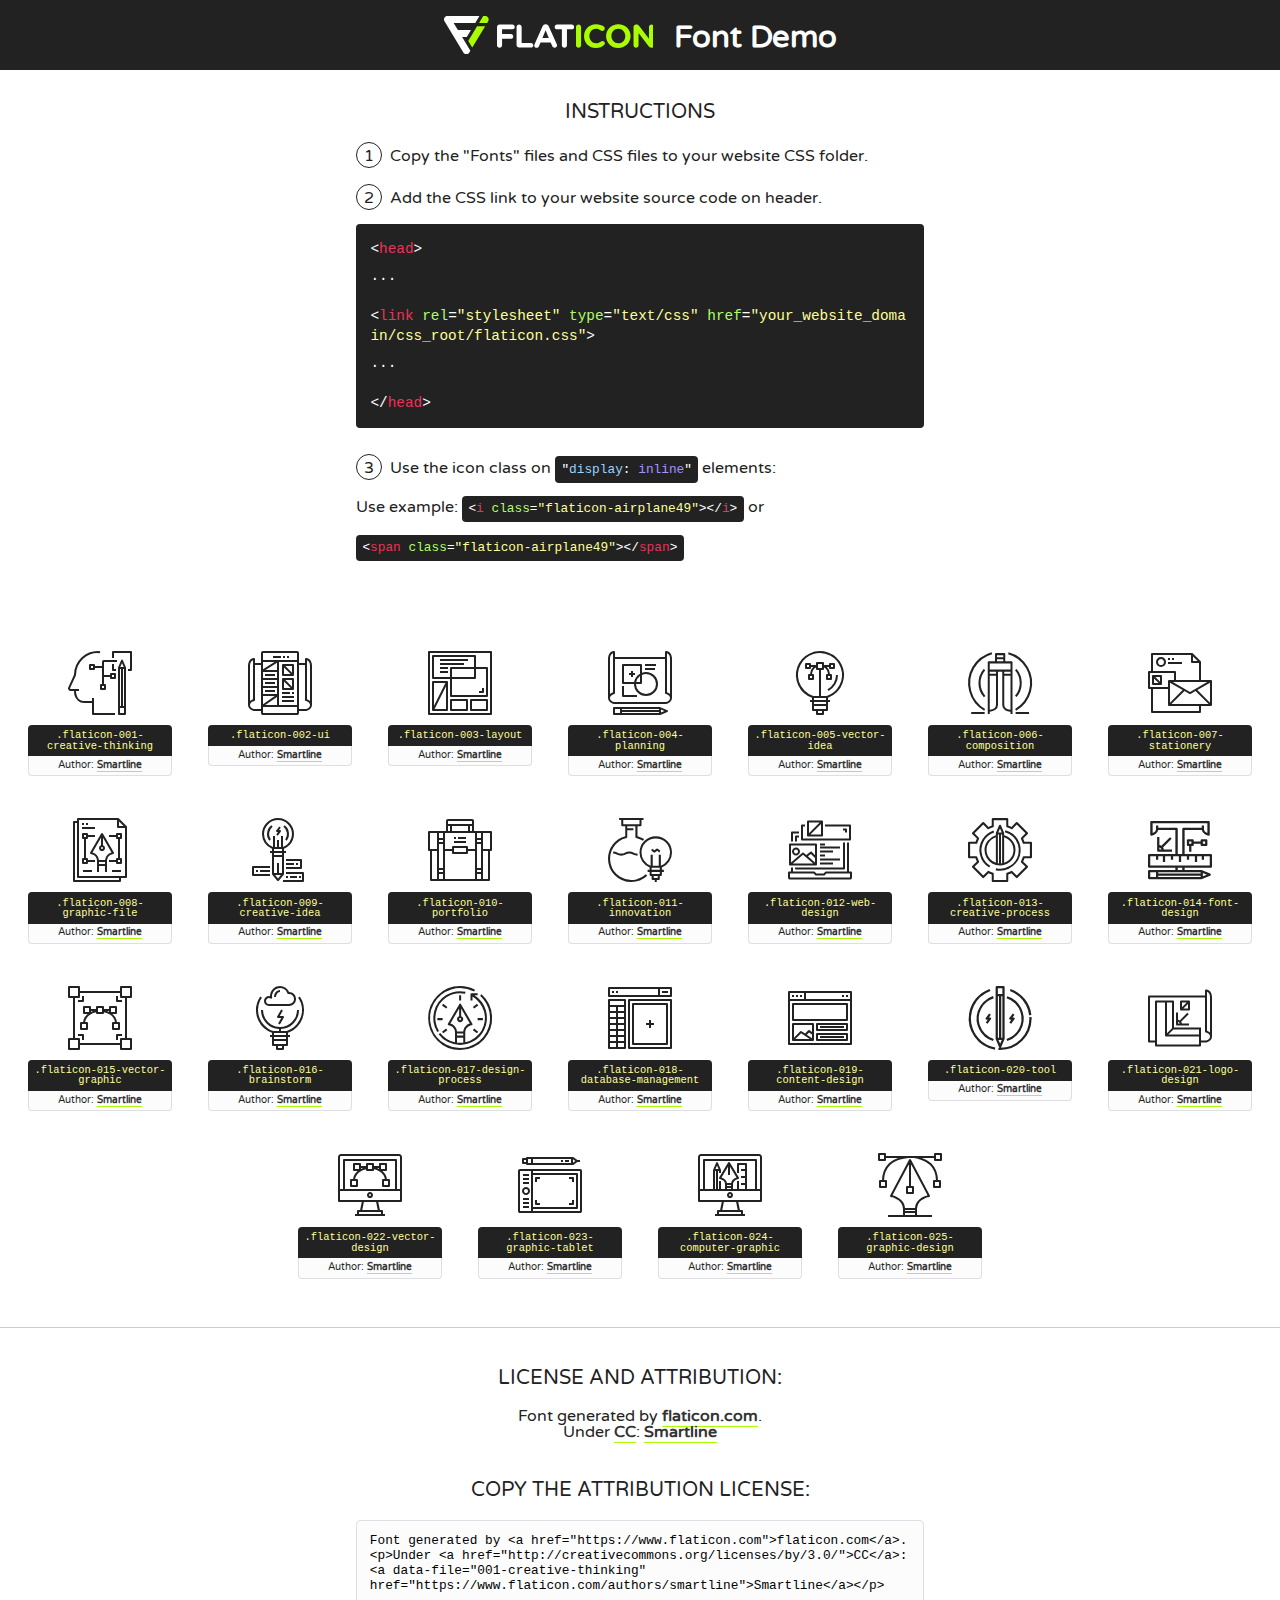
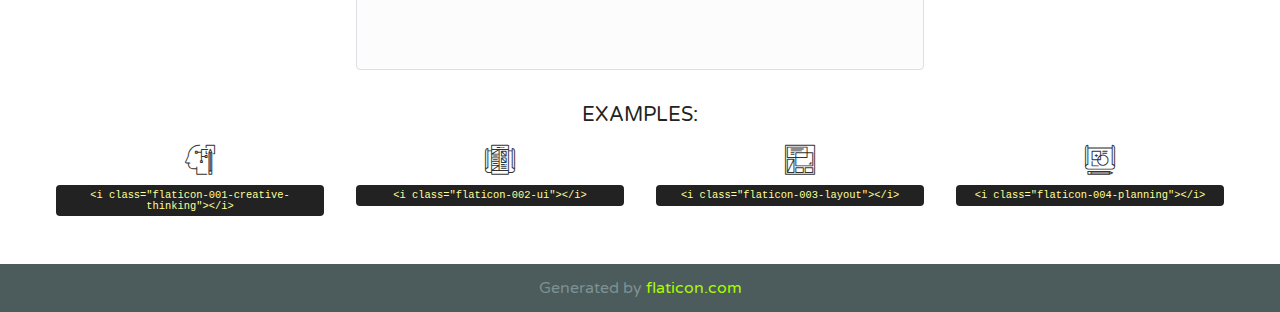
<file: icon-fonts/flaticon/flaticon.html>
<!DOCTYPE html>
<!--
  Flaticon icon font: Flaticon
  Creation date: 06/03/2018 08:38
-->
<html>
<!DOCTYPE html>
<html>

<head>
    <title>Flaticon WebFont</title>
    <link href="http://fonts.googleapis.com/css?family=Varela+Round" rel="stylesheet" type="text/css" />
    <link rel="stylesheet" type="text/css" href="flaticon.css">
    <meta charset="UTF-8">
    <style>
    html, body, div, span, applet, object, iframe,
    h1, h2, h3, h4, h5, h6, p, blockquote, pre,
    a, abbr, acronym, address, big, cite, code,
    del, dfn, em, img, ins, kbd, q, s, samp,
    small, strike, strong, sub, sup, tt, var,
    b, u, i, center,
    dl, dt, dd, ol, ul, li,
    fieldset, form, label, legend,
    table, caption, tbody, tfoot, thead, tr, th, td,
    article, aside, canvas, details, embed, 
    figure, figcaption, footer, header, hgroup, 
    menu, nav, output, ruby, section, summary,
    time, mark, audio, video {
        margin: 0;
        padding: 0;
        border: 0;
        font-size: 100%;
        font: inherit;
        vertical-align: baseline;
    }
    /* HTML5 display-role reset for older browsers */
    article, aside, details, figcaption, figure, 
    footer, header, hgroup, menu, nav, section {
        display: block;
    }
    body {
        line-height: 1;
    }
    ol, ul {
        list-style: none;
    }
    blockquote, q {
        quotes: none;
    }
    blockquote:before, blockquote:after,
    q:before, q:after {
        content: '';
        content: none;
    }
    table {
        border-collapse: collapse;
        border-spacing: 0;
    }
    body {
        font-family: 'Varela Round', Helvetica, Arial, sans-serif;
        font-size: 16px;
        color: #222;
    }
    a {
        color: #333;
        border-bottom: 1px solid #a9fd00;
        font-weight: bold;
        text-decoration: none;
    }
    * {
        -moz-box-sizing: border-box;
        -webkit-box-sizing: border-box;
        box-sizing: border-box;
        margin: 0;
        padding: 0;
    }
    [class^="flaticon-"]:before, [class*=" flaticon-"]:before, [class^="flaticon-"]:after, [class*=" flaticon-"]:after {
        font-family: Flaticon;
        font-size: 30px;
        font-style: normal;
        margin-left: 20px;
        color: #333;
    }
    .wrapper {
        max-width: 600px;
        margin: auto;
        padding: 0 1em;
    }
    .title {
        font-size: 1.25em;
        text-align: center;
        margin-bottom: 1em;
        text-transform: uppercase;
    }
    header {
        text-align: center;
        background-color: #222;
        color: #fff;
        padding: 1em;
    }
    header .logo {
        width: 210px;
        height: 38px;
        display: inline-block;
        vertical-align: middle;
        margin-right: 1em;
        border: none;
    }
    header strong {
        font-size: 1.95em;
        font-weight: bold;
        vertical-align: middle;
        margin-top: 5px;
        display: inline-block;
    }
    .demo {
        margin: 2em auto;
        line-height: 1.25em;
    }
    .demo ul li {
        margin-bottom: 1em;
    }
    .demo ul li .num {
        color: #222;
        border-radius: 20px;
        display: inline-block;
        width: 26px;
        padding: 3px;
        height: 26px;
        text-align: center;
        margin-right: 0.5em;
        border: 1px solid #222;
    }
    .demo ul li code {
        background-color: #222;
        border-radius: 4px;
        padding: 0.25em 0.5em;
        display: inline-block;
        color: #fff;
        font-family: Consolas,Monaco,Lucida Console,Liberation Mono,DejaVu Sans Mono,Bitstream Vera Sans Mono,Courier New, monospace;
        font-weight: lighter;
        margin-top: 1em;
        font-size: 0.8em;
        word-break: break-all;
    }
    .demo ul li code.big {
        padding: 1em;
        font-size: 0.9em;
    }
    .demo ul li code .red {
        color: #EF3159;
    }
    .demo ul li code .green {
        color: #ACFF65;
    }
    .demo ul li code .yellow {
        color: #FFFF99;
    }
    .demo ul li code .blue {
        color: #99D3FF;
    }
    .demo ul li code .purple {
        color: #A295FF;
    }
    .demo ul li code .dots {
        margin-top: 0.5em;
        display: block;
    }
    #glyphs {
        border-bottom: 1px solid #ccc;
        padding: 2em 0;
        text-align: center;
    }
    .glyph {
        display: inline-block;
        width: 9em;
        margin: 1em;
        text-align: center;
        vertical-align: top;
        background: #FFF;
    }
    .glyph .glyph-icon {
        padding: 10px;
        display: block;
        font-family:"Flaticon";
        font-size: 64px;
        line-height: 1;
    }
    .glyph .glyph-icon:before {
        font-size: 64px;
        color: #222;
        margin-left: 0;
    }
    .class-name {
        font-size: 0.65em;
        background-color: #222;
        color: #fff;
        border-radius: 4px 4px 0 0;
        padding: 0.5em;
        color: #FFFF99;
        font-family: Consolas,Monaco,Lucida Console,Liberation Mono,DejaVu Sans Mono,Bitstream Vera Sans Mono,Courier New, monospace;
    }
    .author-name {
        font-size: 0.6em;
        background-color: #fcfcfd;
        border: 1px solid #DEDEE4;
        border-top: 0;
        border-radius: 0 0 4px 4px;
        padding: 0.5em;
    }
    .class-name:last-child {
        font-size: 10px;
        color:#888;
    }
    .class-name:last-child a {
        font-size: 10px;
        color:#555;
    }
    .class-name:last-child a:hover {
        color:#a9fd00;
    }
    .glyph > input {
        display: block;
        width: 100px;
        margin: 5px auto;
        text-align: center;
        font-size: 12px;
        cursor: text;
    }
    .glyph > input.icon-input {
        font-family:"Flaticon";
        font-size: 16px;
        margin-bottom: 10px;
    }
    .attribution .title {
        margin-top: 2em;
    }
    .attribution textarea {
        background-color: #fcfcfd;
        padding: 1em;
        border: none;
        box-shadow: none;
        border: 1px solid #DEDEE4;
        border-radius: 4px;
        resize: none;
        width: 100%;
        height: 150px;
        font-size: 0.8em;
        font-family: Consolas,Monaco,Lucida Console,Liberation Mono,DejaVu Sans Mono,Bitstream Vera Sans Mono,Courier New, monospace;
        -webkit-appearance: none;
    }
    .iconsuse {
        margin: 2em auto;
        text-align: center;
        max-width: 1200px;
    }
    .iconsuse:after {
        content: '';
        display: table;
        clear: both;
    }
    .iconsuse .image {
        float: left;
        width: 25%;
        padding: 0 1em;
    }
    .iconsuse .image p {
        margin-bottom: 1em;
    }
    .iconsuse .image span {
        display: block;
        font-size: 0.65em;
        background-color: #222;
        color: #fff;
        border-radius: 4px;
        padding: 0.5em;
        color: #FFFF99;
        margin-top: 1em;
        font-family: Consolas,Monaco,Lucida Console,Liberation Mono,DejaVu Sans Mono,Bitstream Vera Sans Mono,Courier New, monospace;
    }
    #footer {
        text-align: center;
        background-color: #4C5B5C;
        color: #7c9192;
        padding: 1em;
    }
    #footer a {
        border: none;
        color: #a9fd00;
        font-weight: normal;
    }
    @media (max-width: 960px) {
        .iconsuse .image {
            width: 50%;
        }
    }
    @media (max-width: 560px) {
        .iconsuse .image {
            width: 100%;
        }
    }
    </style>
</head>

<body class="characters-off">

    <header>
        <a href="https://www.flaticon.com" target="_blank" class="logo">
            <svg version="1.1" xmlns="http://www.w3.org/2000/svg" xmlns:xlink="http://www.w3.org/1999/xlink" xmlns:a="http://ns.adobe.com/AdobeSVGViewerExtensions/3.0/" viewBox="0 0 560.875 102.036" enable-background="new 0 0 560.875 102.036" xml:space="preserve">
                <defs>
                </defs>
                <g>
                    <g class="letters">
                        <path fill="#ffffff" d="M141.596,29.675c0-3.777,2.985-6.767,6.764-6.767h34.438c3.426,0,6.15,2.728,6.15,6.15
                        c0,3.43-2.724,6.149-6.15,6.149h-27.674v13.091h23.719c3.429,0,6.151,2.724,6.151,6.15c0,3.43-2.723,6.149-6.151,6.149h-23.719
                        v17.574c0,3.773-2.986,6.761-6.764,6.761c-3.779,0-6.764-2.989-6.764-6.761V29.675z"></path>
                        <path fill="#ffffff" d="M193.844,29.149c0-3.781,2.985-6.767,6.764-6.767c3.776,0,6.763,2.985,6.763,6.767v42.957h25.039
                        c3.426,0,6.149,2.726,6.149,6.153c0,3.425-2.723,6.15-6.149,6.15h-31.802c-3.779,0-6.764-2.986-6.764-6.768V29.149z"></path>
                        <path fill="#ffffff" d="M241.891,75.71l21.438-48.407c1.492-3.341,4.215-5.357,7.906-5.357h0.792
                        c3.686,0,6.323,2.017,7.815,5.357l21.439,48.407c0.436,0.967,0.701,1.845,0.701,2.723c0,3.602-2.809,6.501-6.414,6.501
                        c-3.161,0-5.269-1.845-6.499-4.655l-4.132-9.661h-27.059l-4.301,10.102c-1.144,2.631-3.426,4.214-6.237,4.214
                        c-3.517,0-6.24-2.81-6.24-6.325C241.1,77.64,241.451,76.677,241.891,75.71z M279.932,58.666l-8.521-20.297l-8.526,20.297H279.932
                        z"></path>
                        <path fill="#ffffff" d="M314.864,35.387H301.86c-3.429,0-6.239-2.813-6.239-6.238c0-3.429,2.811-6.24,6.239-6.24h39.533
                        c3.426,0,6.237,2.811,6.237,6.24c0,3.425-2.811,6.238-6.237,6.238h-13.001v42.785c0,3.773-2.99,6.761-6.764,6.761
                        c-3.779,0-6.764-2.989-6.764-6.761V35.387z"></path>
                        <path fill="#A9FD00" d="M352.615,29.149c0-3.781,2.985-6.767,6.767-6.767c3.774,0,6.761,2.985,6.761,6.767v49.024
                        c0,3.773-2.987,6.761-6.761,6.761c-3.781,0-6.767-2.989-6.767-6.761V29.149z"></path>
                        <path fill="#A9FD00" d="M374.132,53.836v-0.179c0-17.481,13.178-31.801,32.065-31.801c9.22,0,15.459,2.458,20.557,6.238
                        c1.402,1.054,2.637,2.985,2.637,5.357c0,3.692-2.985,6.59-6.681,6.59c-1.845,0-3.071-0.702-4.044-1.319
                        c-3.776-2.813-7.729-4.393-12.562-4.393c-10.364,0-17.831,8.611-17.831,19.154v0.173c0,10.542,7.291,19.329,17.831,19.329
                        c5.715,0,9.492-1.756,13.359-4.834c1.049-0.874,2.458-1.491,4.039-1.491c3.429,0,6.325,2.813,6.325,6.236
                        c0,2.106-1.056,3.78-2.282,4.834c-5.539,4.834-12.036,7.733-21.878,7.733C387.572,85.464,374.132,71.493,374.132,53.836z"></path>
                        <path fill="#A9FD00" d="M433.009,53.836v-0.179c0-17.481,13.79-31.801,32.766-31.801c18.981,0,32.592,14.143,32.592,31.628v0.173
                        c0,17.483-13.785,31.807-32.769,31.807C446.625,85.464,433.009,71.32,433.009,53.836z M484.224,53.836v-0.179
                        c0-10.539-7.725-19.326-18.626-19.326c-10.893,0-18.449,8.611-18.449,19.154v0.173c0,10.542,7.73,19.329,18.626,19.329
                        C476.676,72.986,484.224,64.378,484.224,53.836z"></path>
                        <path fill="#A9FD00" d="M506.233,29.321c0-3.774,2.99-6.763,6.767-6.763h1.401c3.252,0,5.183,1.583,7.029,3.953l26.093,34.265
                        V29.059c0-3.692,2.99-6.677,6.681-6.677c3.683,0,6.671,2.985,6.671,6.677v48.934c0,3.78-2.987,6.765-6.764,6.765h-0.436
                        c-3.257,0-5.188-1.581-7.034-3.953l-27.056-35.492v32.944c0,3.687-2.985,6.676-6.678,6.676c-3.683,0-6.673-2.989-6.673-6.676
                        V29.321z"></path>
                    </g>
                    <g class="insignia">
                        <path fill="#ffffff" d="M48.372,56.137h12.517l11.156-18.537H37.186L25.688,18.539h57.825L94.668,0H9.271
                        C5.925,0,2.842,1.801,1.198,4.716c-1.644,2.907-1.593,6.482,0.134,9.343l50.38,83.501c1.678,2.781,4.689,4.476,7.938,4.476
                        c3.246,0,6.257-1.695,7.935-4.476l2.898-4.804L48.372,56.137z"></path>
                        <g class="i">
                            <path fill="#A9FD00" d="M93.575,18.539h0.031v0.004l21.652,0.004l2.705-4.488c1.727-2.861,1.778-6.436,0.133-9.343
                            C116.454,1.801,113.371,0,110.026,0h-5.294L93.575,18.539z"></path>
                            <polygon fill="#A9FD00" points="88.291,27.356 64.725,66.486 75.519,84.404 109.942,27.356"></polygon>
                        </g>
                    </g>
                </g>
            </svg>
        </a>
        <strong>Font Demo</strong>
    </header>


    <section class="demo wrapper">

        <p class="title">Instructions</p>

        <ul>
            <li>
                <span class="num">1</span>Copy the "Fonts" files and CSS files to your website CSS folder.
            </li>
            <li>
                <span class="num">2</span>Add the CSS link to your website source code on header.
                <code class="big">
                    &lt;<span class="red">head</span>&gt;
                    <br/><span class="dots">...</span>
                    <br/>&lt;<span class="red">link</span> <span class="green">rel</span>=<span class="yellow">"stylesheet"</span> <span class="green">type</span>=<span class="yellow">"text/css"</span> <span class="green">href</span>=<span class="yellow">"your_website_domain/css_root/flaticon.css"</span>&gt;
                    <br/><span class="dots">...</span>
                    <br/>&lt;/<span class="red">head</span>&gt;
                </code>
            </li>

            <li>
                <p>
                    <span class="num">3</span>Use the icon class on <code>"<span class="blue">display</span>:<span class="purple"> inline</span>"</code> elements:
                    <br />
                    Use example: <code>&lt;<span class="red">i</span> <span class="green">class</span>=<span class="yellow">&quot;flaticon-airplane49&quot;</span>&gt;&lt;/<span class="red">i</span>&gt;</code> or <code>&lt;<span class="red">span</span> <span class="green">class</span>=<span class="yellow">&quot;flaticon-airplane49&quot;</span>&gt;&lt;/<span class="red">span</span>&gt;</code>
            </li>
        </ul>

    </section>




   <section id="glyphs">          
    
      
        <div class="glyph"><div class="glyph-icon flaticon-001-creative-thinking"></div>
            <div class="class-name">.flaticon-001-creative-thinking</div>
            <div class="author-name">Author: <a data-file="001-creative-thinking" href="https://www.flaticon.com/authors/smartline">Smartline</a> </div> 
        </div>        
        
        <div class="glyph"><div class="glyph-icon flaticon-002-ui"></div>
            <div class="class-name">.flaticon-002-ui</div>
            <div class="author-name">Author: <a data-file="002-ui" href="https://www.flaticon.com/authors/smartline">Smartline</a> </div> 
        </div>        
        
        <div class="glyph"><div class="glyph-icon flaticon-003-layout"></div>
            <div class="class-name">.flaticon-003-layout</div>
            <div class="author-name">Author: <a data-file="003-layout" href="https://www.flaticon.com/authors/smartline">Smartline</a> </div> 
        </div>        
        
        <div class="glyph"><div class="glyph-icon flaticon-004-planning"></div>
            <div class="class-name">.flaticon-004-planning</div>
            <div class="author-name">Author: <a data-file="004-planning" href="https://www.flaticon.com/authors/smartline">Smartline</a> </div> 
        </div>        
        
        <div class="glyph"><div class="glyph-icon flaticon-005-vector-idea"></div>
            <div class="class-name">.flaticon-005-vector-idea</div>
            <div class="author-name">Author: <a data-file="005-vector-idea" href="https://www.flaticon.com/authors/smartline">Smartline</a> </div> 
        </div>        
        
        <div class="glyph"><div class="glyph-icon flaticon-006-composition"></div>
            <div class="class-name">.flaticon-006-composition</div>
            <div class="author-name">Author: <a data-file="006-composition" href="https://www.flaticon.com/authors/smartline">Smartline</a> </div> 
        </div>        
        
        <div class="glyph"><div class="glyph-icon flaticon-007-stationery"></div>
            <div class="class-name">.flaticon-007-stationery</div>
            <div class="author-name">Author: <a data-file="007-stationery" href="https://www.flaticon.com/authors/smartline">Smartline</a> </div> 
        </div>        
        
        <div class="glyph"><div class="glyph-icon flaticon-008-graphic-file"></div>
            <div class="class-name">.flaticon-008-graphic-file</div>
            <div class="author-name">Author: <a data-file="008-graphic-file" href="https://www.flaticon.com/authors/smartline">Smartline</a> </div> 
        </div>        
        
        <div class="glyph"><div class="glyph-icon flaticon-009-creative-idea"></div>
            <div class="class-name">.flaticon-009-creative-idea</div>
            <div class="author-name">Author: <a data-file="009-creative-idea" href="https://www.flaticon.com/authors/smartline">Smartline</a> </div> 
        </div>        
        
        <div class="glyph"><div class="glyph-icon flaticon-010-portfolio"></div>
            <div class="class-name">.flaticon-010-portfolio</div>
            <div class="author-name">Author: <a data-file="010-portfolio" href="https://www.flaticon.com/authors/smartline">Smartline</a> </div> 
        </div>        
        
        <div class="glyph"><div class="glyph-icon flaticon-011-innovation"></div>
            <div class="class-name">.flaticon-011-innovation</div>
            <div class="author-name">Author: <a data-file="011-innovation" href="https://www.flaticon.com/authors/smartline">Smartline</a> </div> 
        </div>        
        
        <div class="glyph"><div class="glyph-icon flaticon-012-web-design"></div>
            <div class="class-name">.flaticon-012-web-design</div>
            <div class="author-name">Author: <a data-file="012-web-design" href="https://www.flaticon.com/authors/smartline">Smartline</a> </div> 
        </div>        
        
        <div class="glyph"><div class="glyph-icon flaticon-013-creative-process"></div>
            <div class="class-name">.flaticon-013-creative-process</div>
            <div class="author-name">Author: <a data-file="013-creative-process" href="https://www.flaticon.com/authors/smartline">Smartline</a> </div> 
        </div>        
        
        <div class="glyph"><div class="glyph-icon flaticon-014-font-design"></div>
            <div class="class-name">.flaticon-014-font-design</div>
            <div class="author-name">Author: <a data-file="014-font-design" href="https://www.flaticon.com/authors/smartline">Smartline</a> </div> 
        </div>        
        
        <div class="glyph"><div class="glyph-icon flaticon-015-vector-graphic"></div>
            <div class="class-name">.flaticon-015-vector-graphic</div>
            <div class="author-name">Author: <a data-file="015-vector-graphic" href="https://www.flaticon.com/authors/smartline">Smartline</a> </div> 
        </div>        
        
        <div class="glyph"><div class="glyph-icon flaticon-016-brainstorm"></div>
            <div class="class-name">.flaticon-016-brainstorm</div>
            <div class="author-name">Author: <a data-file="016-brainstorm" href="https://www.flaticon.com/authors/smartline">Smartline</a> </div> 
        </div>        
        
        <div class="glyph"><div class="glyph-icon flaticon-017-design-process"></div>
            <div class="class-name">.flaticon-017-design-process</div>
            <div class="author-name">Author: <a data-file="017-design-process" href="https://www.flaticon.com/authors/smartline">Smartline</a> </div> 
        </div>        
        
        <div class="glyph"><div class="glyph-icon flaticon-018-database-management"></div>
            <div class="class-name">.flaticon-018-database-management</div>
            <div class="author-name">Author: <a data-file="018-database-management" href="https://www.flaticon.com/authors/smartline">Smartline</a> </div> 
        </div>        
        
        <div class="glyph"><div class="glyph-icon flaticon-019-content-design"></div>
            <div class="class-name">.flaticon-019-content-design</div>
            <div class="author-name">Author: <a data-file="019-content-design" href="https://www.flaticon.com/authors/smartline">Smartline</a> </div> 
        </div>        
        
        <div class="glyph"><div class="glyph-icon flaticon-020-tool"></div>
            <div class="class-name">.flaticon-020-tool</div>
            <div class="author-name">Author: <a data-file="020-tool" href="https://www.flaticon.com/authors/smartline">Smartline</a> </div> 
        </div>        
        
        <div class="glyph"><div class="glyph-icon flaticon-021-logo-design"></div>
            <div class="class-name">.flaticon-021-logo-design</div>
            <div class="author-name">Author: <a data-file="021-logo-design" href="https://www.flaticon.com/authors/smartline">Smartline</a> </div> 
        </div>        
        
        <div class="glyph"><div class="glyph-icon flaticon-022-vector-design"></div>
            <div class="class-name">.flaticon-022-vector-design</div>
            <div class="author-name">Author: <a data-file="022-vector-design" href="https://www.flaticon.com/authors/smartline">Smartline</a> </div> 
        </div>        
        
        <div class="glyph"><div class="glyph-icon flaticon-023-graphic-tablet"></div>
            <div class="class-name">.flaticon-023-graphic-tablet</div>
            <div class="author-name">Author: <a data-file="023-graphic-tablet" href="https://www.flaticon.com/authors/smartline">Smartline</a> </div> 
        </div>        
        
        <div class="glyph"><div class="glyph-icon flaticon-024-computer-graphic"></div>
            <div class="class-name">.flaticon-024-computer-graphic</div>
            <div class="author-name">Author: <a data-file="024-computer-graphic" href="https://www.flaticon.com/authors/smartline">Smartline</a> </div> 
        </div>        
        
        <div class="glyph"><div class="glyph-icon flaticon-025-graphic-design"></div>
            <div class="class-name">.flaticon-025-graphic-design</div>
            <div class="author-name">Author: <a data-file="025-graphic-design" href="https://www.flaticon.com/authors/smartline">Smartline</a> </div> 
        </div>        
        

    </section>



    <section class="attribution wrapper"   style="text-align:center;">

      <div class="title">License and attribution:</div><div class="attrDiv">Font generated by <a href="https://www.flaticon.com">flaticon.com</a>. <div><p>Under <a href="http://creativecommons.org/licenses/by/3.0/">CC</a>: <a data-file="001-creative-thinking" href="https://www.flaticon.com/authors/smartline">Smartline</a></p>  </div>
      </div>
      <div class="title">Copy the Attribution License:</div>

    <textarea onclick="this.focus();this.select();">Font generated by &lt;a href=&quot;https://www.flaticon.com&quot;&gt;flaticon.com&lt;/a&gt;. <p>Under <a href="http://creativecommons.org/licenses/by/3.0/">CC</a>: <a data-file="001-creative-thinking" href="https://www.flaticon.com/authors/smartline">Smartline</a></p>  
     </textarea>

    </section>

    <section class="iconsuse">

          <div class="title">Examples:</div>            
             
            <div class="image">
                <p>
                    <i class="glyph-icon flaticon-001-creative-thinking"></i> 
                    <span>&lt;i class=&quot;flaticon-001-creative-thinking&quot;&gt;&lt;/i&gt;</span>
                </p>
            </div>
            
            <div class="image">
                <p>
                    <i class="glyph-icon flaticon-002-ui"></i> 
                    <span>&lt;i class=&quot;flaticon-002-ui&quot;&gt;&lt;/i&gt;</span>
                </p>
            </div>
            
            <div class="image">
                <p>
                    <i class="glyph-icon flaticon-003-layout"></i> 
                    <span>&lt;i class=&quot;flaticon-003-layout&quot;&gt;&lt;/i&gt;</span>
                </p>
            </div>
            
            <div class="image">
                <p>
                    <i class="glyph-icon flaticon-004-planning"></i> 
                    <span>&lt;i class=&quot;flaticon-004-planning&quot;&gt;&lt;/i&gt;</span>
                </p>
            </div>
                       
        </div>
                            
    </section>

<div id="footer">
    <div>Generated by <a href="https://www.flaticon.com">flaticon.com</a>
    </div>
</div>



</body>
</html>
</file>
<file: icon-fonts/flaticon/flaticon.css>
/*
  	Flaticon icon font: Flaticon
  	Creation date: 06/03/2018 08:38
  	*/

@font-face {
  font-family: "Flaticon";
  src: url("./Flaticon.eot");
  src: url("./Flaticon.eot?#iefix") format("embedded-opentype"),
       url("./Flaticon.woff") format("woff"),
       url("./Flaticon.ttf") format("truetype"),
       url("./Flaticon.svg#Flaticon") format("svg");
  font-weight: normal;
  font-style: normal;
}

@media screen and (-webkit-min-device-pixel-ratio:0) {
  @font-face {
    font-family: "Flaticon";
    src: url("./Flaticon.svg#Flaticon") format("svg");
  }
}

[class^="flaticon-"]:before, [class*=" flaticon-"]:before,
[class^="flaticon-"]:after, [class*=" flaticon-"]:after {   
  font-family: Flaticon;
        font-size: 20px;
font-style: normal;
margin-left: 20px;
}

.flaticon-001-creative-thinking:before { content: "\f100"; }
.flaticon-002-ui:before { content: "\f101"; }
.flaticon-003-layout:before { content: "\f102"; }
.flaticon-004-planning:before { content: "\f103"; }
.flaticon-005-vector-idea:before { content: "\f104"; }
.flaticon-006-composition:before { content: "\f105"; }
.flaticon-007-stationery:before { content: "\f106"; }
.flaticon-008-graphic-file:before { content: "\f107"; }
.flaticon-009-creative-idea:before { content: "\f108"; }
.flaticon-010-portfolio:before { content: "\f109"; }
.flaticon-011-innovation:before { content: "\f10a"; }
.flaticon-012-web-design:before { content: "\f10b"; }
.flaticon-013-creative-process:before { content: "\f10c"; }
.flaticon-014-font-design:before { content: "\f10d"; }
.flaticon-015-vector-graphic:before { content: "\f10e"; }
.flaticon-016-brainstorm:before { content: "\f10f"; }
.flaticon-017-design-process:before { content: "\f110"; }
.flaticon-018-database-management:before { content: "\f111"; }
.flaticon-019-content-design:before { content: "\f112"; }
.flaticon-020-tool:before { content: "\f113"; }
.flaticon-021-logo-design:before { content: "\f114"; }
.flaticon-022-vector-design:before { content: "\f115"; }
.flaticon-023-graphic-tablet:before { content: "\f116"; }
.flaticon-024-computer-graphic:before { content: "\f117"; }
.flaticon-025-graphic-design:before { content: "\f118"; }
</file>
